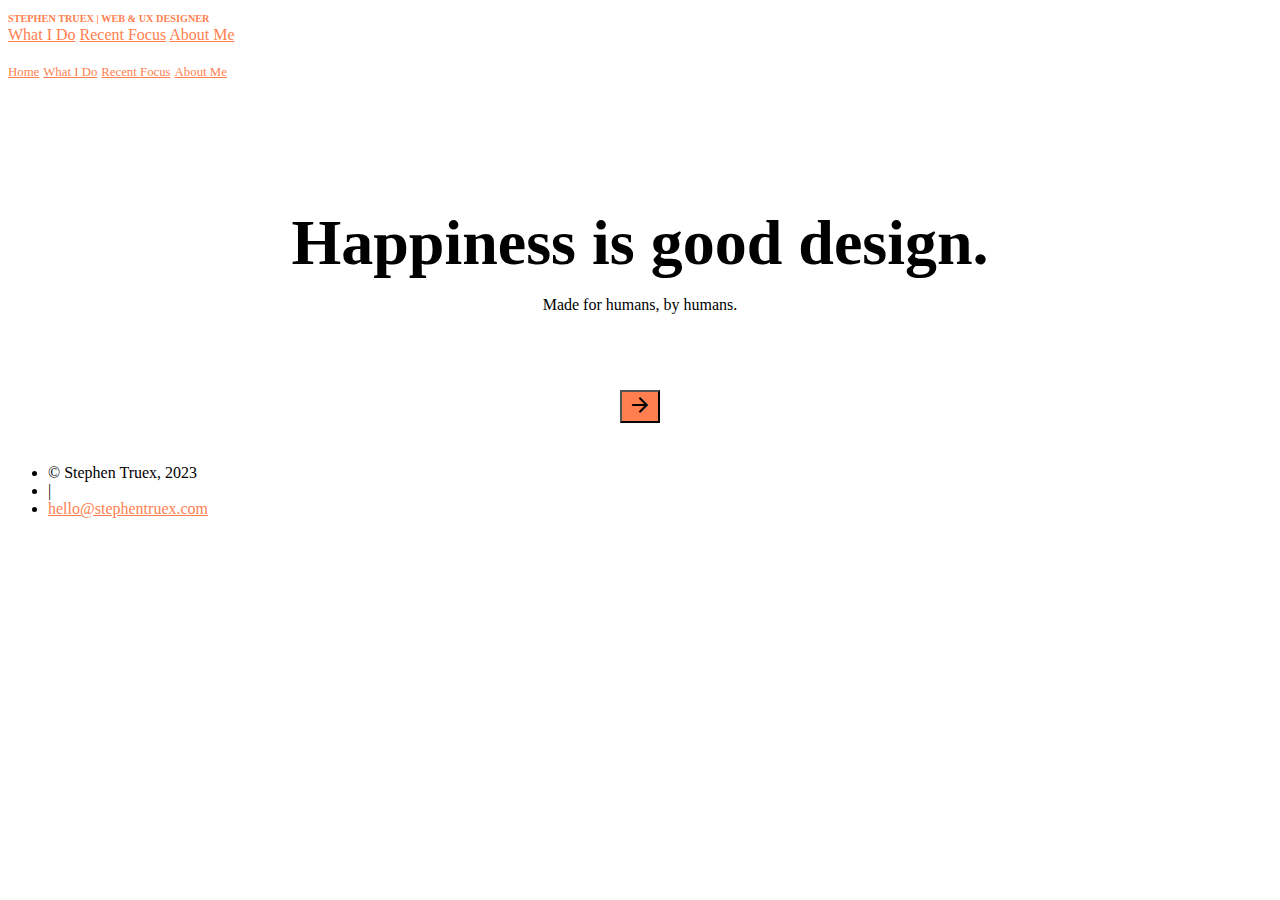
<file: index.html>
<!DOCTYPE html>
<html>
    
    <head>
        <meta charset="utf-8">
        <meta http-equiv="X-UA-Compatible" content="IE=edge">
        <title>STEPHEN TRUEX | WEB &amp; UX DESIGNER</title>
        <meta name="description" content="Portfolio site of Stephen Truex, Web and UX Designer">
        
<!-- START MDL -->
        <meta name="viewport" content="width=device-width, initial-scale=1.0">
        <link rel="stylesheet" href="https://fonts.googleapis.com/icon?family=Material+Icons">
<link rel="stylesheet" href="https://code.getmdl.io/1.3.0/material.indigo-pink.min.css">
<script defer src="https://code.getmdl.io/1.3.0/material.min.js"></script>
<!-- END MDL -->

<link rel="stylesheet" href="https://struex.github.io/stephentruex.com/main.css">
    </head>
    
    <body>
        
        <!-- Always shows a header, even in smaller screens. -->
        <div class="mdl-layout mdl-js-layout mdl-layout--fixed-header">
          <header class="mdl-layout__header">
            <div class="mdl-layout__header-row">
              <!-- Title -->
              <span class="mdl-layout-title"><a href="index.html">STEPHEN TRUEX | WEB &amp; UX DESIGNER</a></span>
              <!-- Add spacer, to align navigation to the right -->
              <div class="mdl-layout-spacer"></div>
              <!-- Navigation. We hide it in small screens. -->
              <nav class="mdl-navigation mdl-layout--large-screen-only">
                <a class="mdl-navigation__link" href="what.html">What I Do</a>
                <a class="mdl-navigation__link" href="recent.html">Recent Focus</a>
                <a class="mdl-navigation__link" href="about.html">About Me</a>
              </nav>
            </div>
          </header>
          <div class="mdl-layout__drawer mdl-layout--small-screen-only">
            <span class="mdl-layout-title">&nbsp;</span>
            <nav class="mdl-navigation">
              <a class="mdl-navigation__link" href="index.html">Home</a>
              <a class="mdl-navigation__link" href="what.html">What I Do</a>
              <a class="mdl-navigation__link" href="recent.html">Recent Focus</a>
              <a class="mdl-navigation__link" href="about.html">About Me</a>
            </nav>
          </div>
          <main class="mdl-layout__content">

                <h1 id="hero-title">Happiness is good design.</h1>
              
                <p id="hero-subtitle">Made for humans, by humans.</p>


              <!-- MATERIAL DESIGN BUTTONS -->

                <div id="nav-buttons">
                <a href="https://struex.github.io/stephentruex.com/what.html"><button class="mdl-button mdl-js-button mdl-button--fab mdl-js-ripple-effect mdl-button--colored">
                    <i class="material-icons">arrow_forward</i>
                    </button></a>
                </div>
           
            </main>
            <footer class="mdl-mini-footer">
                <div class="mdl-mini-footer__right-section">
                    <ul class="mdl-mini-footer__link-list">
                        <li>&copy; Stephen Truex, 2023</li>
                        <li>|</li>
                        <li><a href="mailto:hello@stephentruex.com">hello@stephentruex.com</a></li>
                    </ul>
                </div>
            </footer>
        </div>
    </body>
</html>
</file>
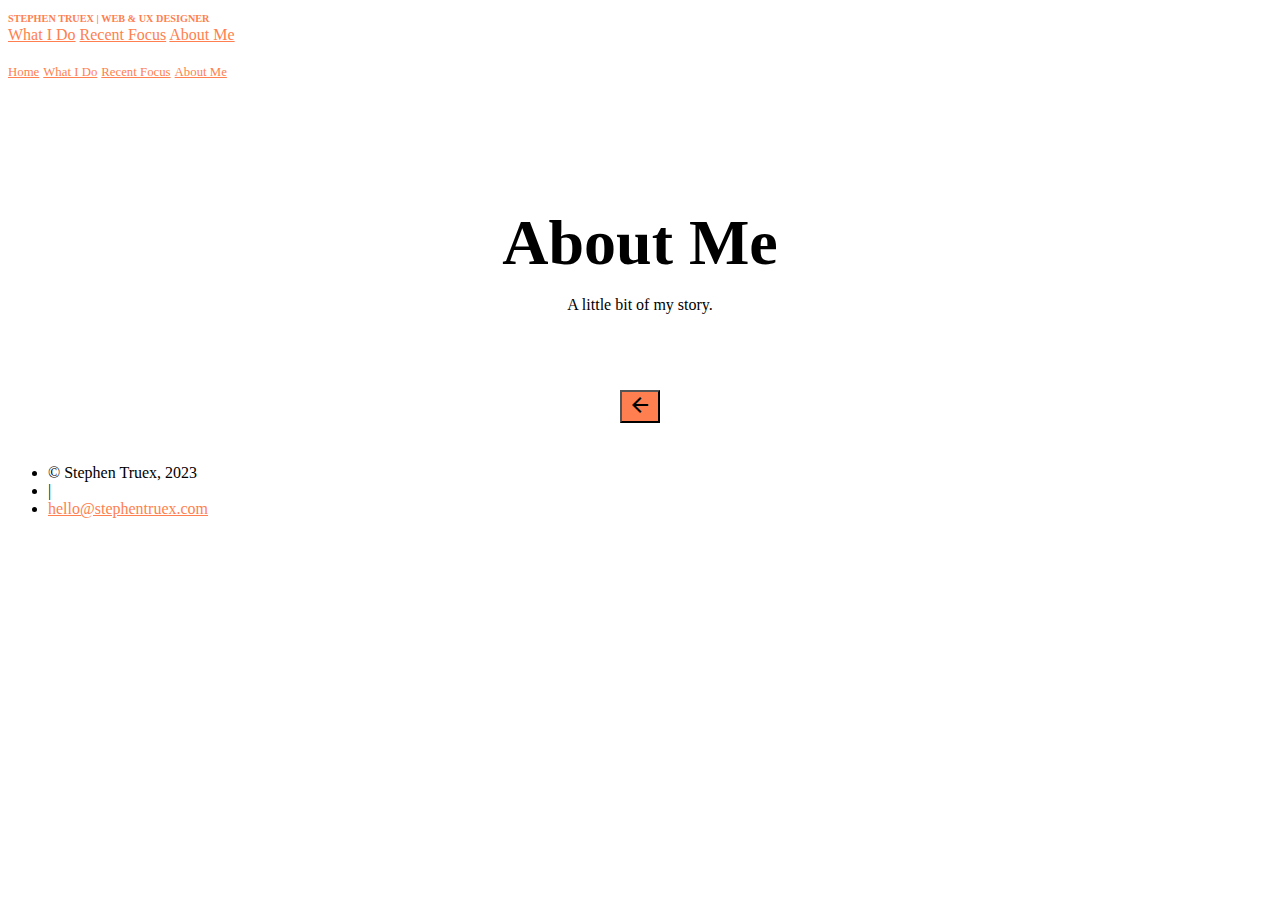
<file: about.html>
<!DOCTYPE html>
<html>
    
    <head>
        <meta charset="utf-8">
        <meta http-equiv="X-UA-Compatible" content="IE=edge">
        <title>ABOUT ME | STEPHEN TRUEX</title>
        <meta name="description" content="Portfolio site of Stephen Truex, Web and UX Designer">
        
<!-- START MDL -->
        <meta name="viewport" content="width=device-width, initial-scale=1.0">
        <link rel="stylesheet" href="https://fonts.googleapis.com/icon?family=Material+Icons">
<link rel="stylesheet" href="https://code.getmdl.io/1.3.0/material.indigo-pink.min.css">
<script defer src="https://code.getmdl.io/1.3.0/material.min.js"></script>
<!-- END MDL -->

<link rel="stylesheet" href="https://struex.github.io/stephentruex.com/main.css">
    </head>
    
    <body>
        
        <!-- Always shows a header, even in smaller screens. -->
        <div class="mdl-layout mdl-js-layout mdl-layout--fixed-header">
          <header class="mdl-layout__header">
            <div class="mdl-layout__header-row">
              <!-- Title -->
              <span class="mdl-layout-title"><a href="index.html">STEPHEN TRUEX | WEB &amp; UX DESIGNER</a></span>
              <!-- Add spacer, to align navigation to the right -->
              <div class="mdl-layout-spacer"></div>
              <!-- Navigation. We hide it in small screens. -->
              <nav class="mdl-navigation mdl-layout--large-screen-only">
                <a class="mdl-navigation__link" href="what.html">What I Do</a>
                <a class="mdl-navigation__link" href="recent.html">Recent Focus</a>
                <a class="mdl-navigation__link" href="about.html">About Me</a>
              </nav>
            </div>
          </header>
          <div class="mdl-layout__drawer mdl-layout--small-screen-only">
            <span class="mdl-layout-title">&nbsp;</span>
            <nav class="mdl-navigation">
              <a class="mdl-navigation__link" href="index.html">Home</a>
              <a class="mdl-navigation__link" href="what.html">What I Do</a>
              <a class="mdl-navigation__link" href="recent.html">Recent Focus</a>
              <a class="mdl-navigation__link" href="about.html">About Me</a>
            </nav>
          </div>
          <main class="mdl-layout__content">

                <h1 id="hero-title">About Me</h1>
              
                <p id="hero-subtitle">A little bit of my story.</p>


              <!-- MATERIAL DESIGN BUTTONS -->

                <div id="nav-buttons">
                <a href="https://struex.github.io/stephentruex.com/recent.html"><button class="mdl-button mdl-js-button mdl-button--fab mdl-js-ripple-effect mdl-button--colored">
                    <i class="material-icons">arrow_back</i></button></a>

                </div>
           
            </main>
            <footer class="mdl-mini-footer">
                <div class="mdl-mini-footer__right-section">
                    <ul class="mdl-mini-footer__link-list">
                        <li>&copy; Stephen Truex, 2023</li>
                        <li>|</li>
                        <li><a href="mailto:hello@stephentruex.com">hello@stephentruex.com</a></li>
                    </ul>
                </div>
            </footer>
        </div>
    </body>
</html>
</file>
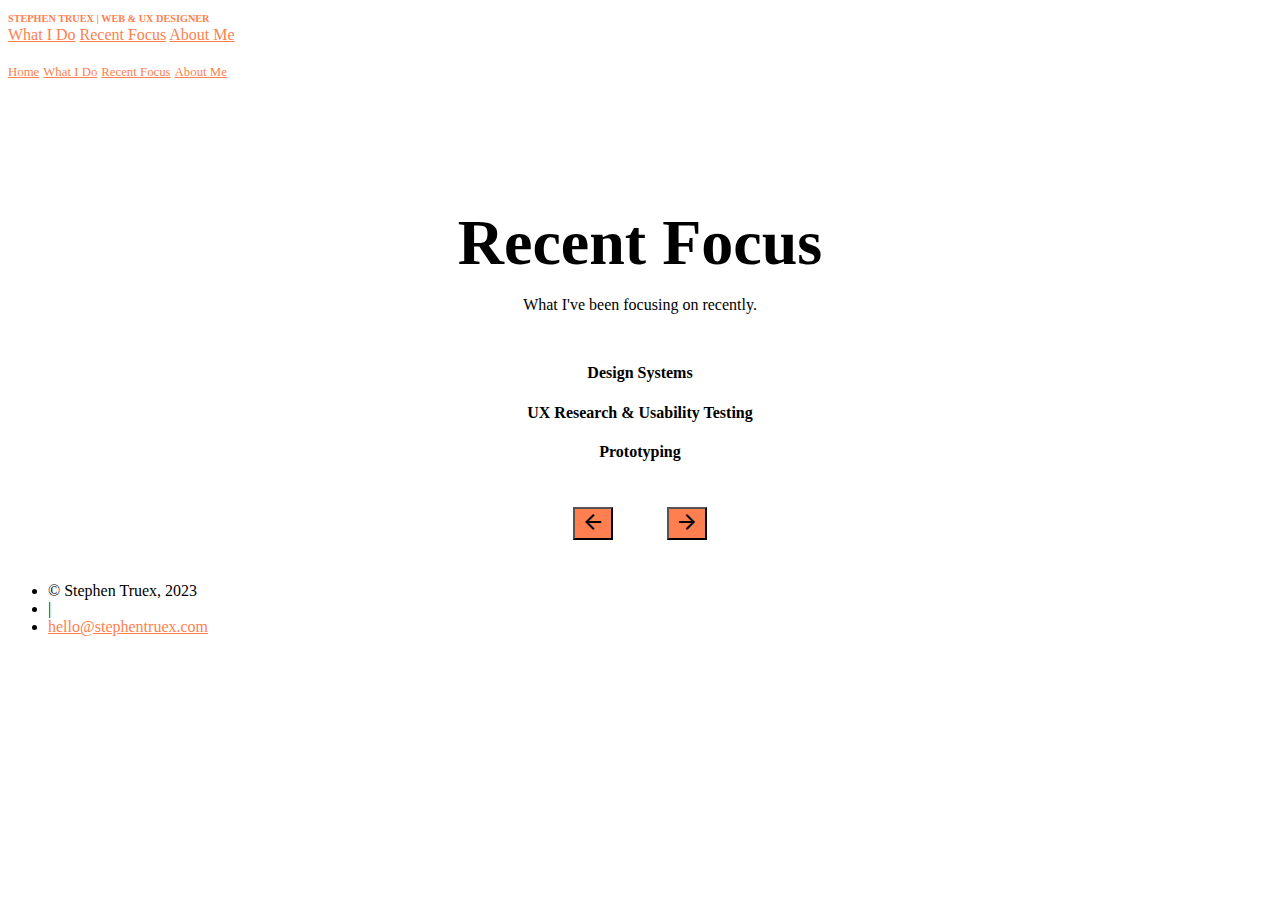
<file: recent.html>
<!DOCTYPE html>
<html>
    
    <head>
        <meta charset="utf-8">
        <meta http-equiv="X-UA-Compatible" content="IE=edge">
        <title>RECENT FOCUS | STEPHEN TRUEX</title>
        <meta name="description" content="Portfolio site of Stephen Truex, Web and UX Designer">
        
<!-- START MDL -->
        <meta name="viewport" content="width=device-width, initial-scale=1.0">
        <link rel="stylesheet" href="https://fonts.googleapis.com/icon?family=Material+Icons">
<link rel="stylesheet" href="https://code.getmdl.io/1.3.0/material.indigo-pink.min.css">
<script defer src="https://code.getmdl.io/1.3.0/material.min.js"></script>
<!-- END MDL -->

<link rel="stylesheet" href="https://struex.github.io/stephentruex.com/main.css">
    </head>
    
    <body>
        
        <!-- Always shows a header, even in smaller screens. -->
        <div class="mdl-layout mdl-js-layout mdl-layout--fixed-header">
          <header class="mdl-layout__header">
            <div class="mdl-layout__header-row">
              <!-- Title -->
              <span class="mdl-layout-title"><a href="index.html">STEPHEN TRUEX | WEB &amp; UX DESIGNER</a></span>
              <!-- Add spacer, to align navigation to the right -->
              <div class="mdl-layout-spacer"></div>
              <!-- Navigation. We hide it in small screens. -->
              <nav class="mdl-navigation mdl-layout--large-screen-only">
                <a class="mdl-navigation__link" href="what.html">What I Do</a>
                <a class="mdl-navigation__link" href="recent.html">Recent Focus</a>
                <a class="mdl-navigation__link" href="about.html">About Me</a>
              </nav>
            </div>
          </header>
          <div class="mdl-layout__drawer mdl-layout--small-screen-only">
            <span class="mdl-layout-title">&nbsp;</span>
            <nav class="mdl-navigation">
              <a class="mdl-navigation__link" href="index.html">Home</a>
              <a class="mdl-navigation__link" href="what.html">What I Do</a>
              <a class="mdl-navigation__link" href="recent.html">Recent Focus</a>
              <a class="mdl-navigation__link" href="about.html">About Me</a>
            </nav>
          </div>
          <main class="mdl-layout__content">

                <h1 id="hero-title">Recent Focus</h1>
                
                <p id="hero-subtitle">What I've been focusing on recently.</p>

                 <ul id="page-nav">
                    <li><h4>Design Systems</h4></li>
                    <li><h4>UX Research &amp; Usability Testing</h4></li>
                    <li><h4>Prototyping</h4></li>
                </ul>

              <!-- MATERIAL DESIGN BUTTONS -->

                <div id="nav-buttons">
                <a href="https://struex.github.io/stephentruex.com/what.html"><button class="mdl-button mdl-js-button mdl-button--fab mdl-js-ripple-effect mdl-button--colored">
                    <i class="material-icons">arrow_back</i>
                    </button></a>


                <a href="https://struex.github.io/stephentruex.com/about.html"><button class="mdl-button mdl-js-button mdl-button--fab mdl-js-ripple-effect mdl-button--colored">
                    <i class="material-icons">arrow_forward</i>
                    </button></a>
                </div>
           
            </main>
            <footer class="mdl-mini-footer">
                <div class="mdl-mini-footer__right-section">
                    <ul class="mdl-mini-footer__link-list">
                        <li>&copy; Stephen Truex, 2023</li>
                        <li>|</li>
                        <li><a href="mailto:hello@stephentruex.com">hello@stephentruex.com</a></li>
                    </ul>
                </div>
            </footer>
        </div>
    </body>
</html>
</file>
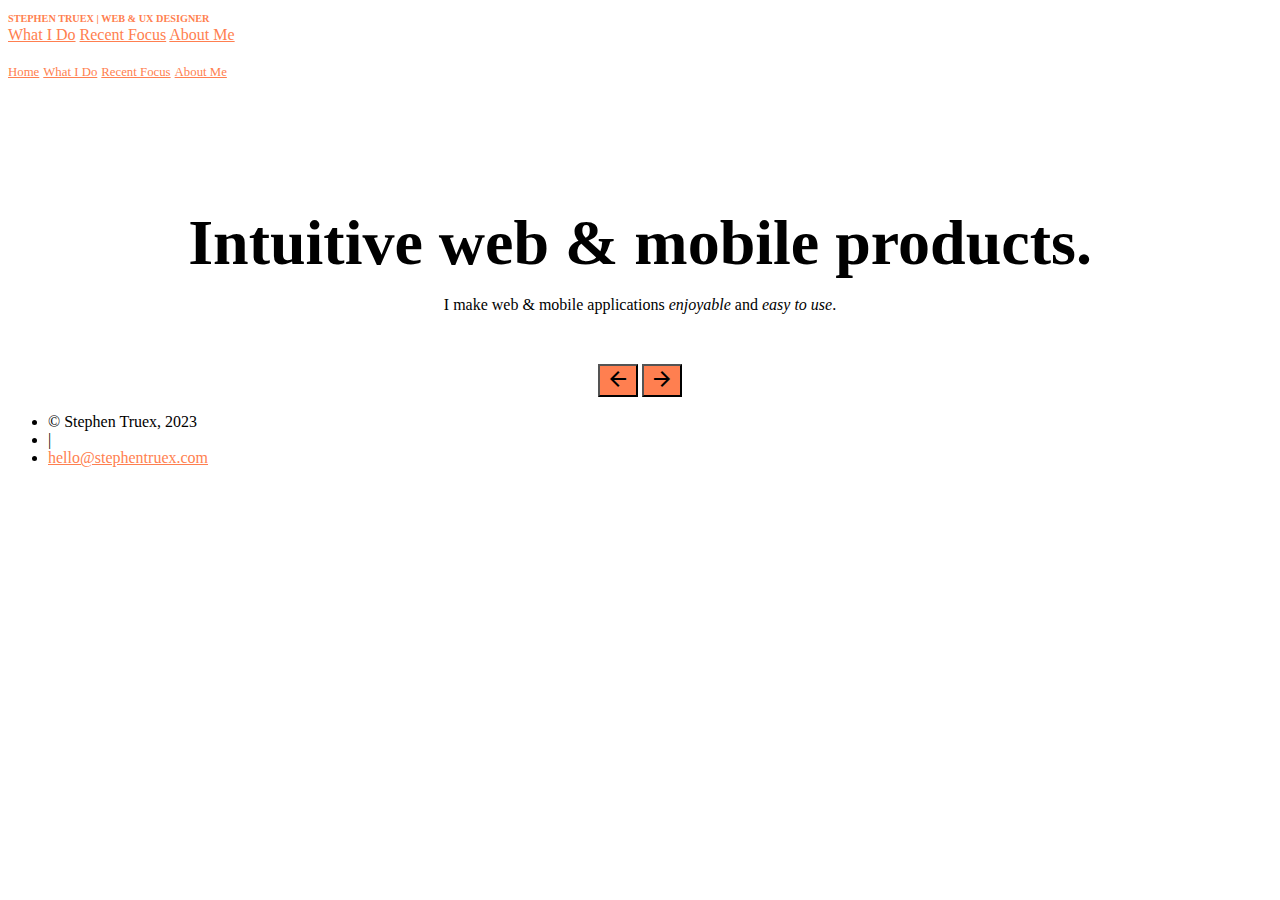
<file: what.html>
<!DOCTYPE html>
<html>
    
    <head>
        <meta charset="utf-8">
        <meta http-equiv="X-UA-Compatible" content="IE=edge">
        <title>WHAT I DO | STEPHEN TRUEX</title>
        <meta name="description" content="Portfolio site of Stephen Truex, Web and UX Designer">
        
<!-- START MDL -->
        <meta name="viewport" content="width=device-width, initial-scale=1.0">
        <link rel="stylesheet" href="https://fonts.googleapis.com/icon?family=Material+Icons">
<link rel="stylesheet" href="https://code.getmdl.io/1.3.0/material.indigo-pink.min.css">
<script defer src="https://code.getmdl.io/1.3.0/material.min.js"></script>
<!-- END MDL -->

<link rel="stylesheet" href="https://struex.github.io/stephentruex.com/main.css">
        
    </head>
    
    <body>
        
        <!-- Always shows a header, even in smaller screens. -->
        <div class="mdl-layout mdl-js-layout mdl-layout--fixed-header">
          <header class="mdl-layout__header">
            <div class="mdl-layout__header-row">
              <!-- Title -->
              <span class="mdl-layout-title"><a href="index.html">STEPHEN TRUEX | WEB &amp; UX DESIGNER</a></span>
              <!-- Add spacer, to align navigation to the right -->
              <div class="mdl-layout-spacer"></div>
              <!-- Navigation. We hide it in small screens. -->
              <nav class="mdl-navigation mdl-layout--large-screen-only">
                <a class="mdl-navigation__link" href="what.html">What I Do</a>
                <a class="mdl-navigation__link" href="recent.html">Recent Focus</a>
                <a class="mdl-navigation__link" href="about.html">About Me</a>
              </nav>
            </div>
          </header>
          <div class="mdl-layout__drawer mdl-layout--small-screen-only">
            <span class="mdl-layout-title">&nbsp;</span>
            <nav class="mdl-navigation">
              <a class="mdl-navigation__link" href="index.html">Home</a>
              <a class="mdl-navigation__link" href="what.html">What I Do</a>
              <a class="mdl-navigation__link" href="recent.html">Recent Focus</a>
              <a class="mdl-navigation__link" href="about.html">About Me</a>
            </nav>
          </div>
          <main class="mdl-layout__content">

                <h1 id="hero-title">Intuitive web &amp; mobile products.</h1>
                
                <p id="hero-subtitle">I make web &amp; mobile applications <em>enjoyable</em> and <em>easy to use</em>.</p>


              <!-- MATERIAL DESIGN BUTTONS -->

                <a href="index.html"><button class="mdl-button mdl-js-button mdl-button--fab mdl-js-ripple-effect mdl-button--colored">
                    <i class="material-icons">arrow_back</i>
                    </button></a>


                <a href="recent.html"><button class="mdl-button mdl-js-button mdl-button--fab mdl-js-ripple-effect mdl-button--colored">
                    <i class="material-icons">arrow_forward</i>
                    </button></a>
           
            </main>
            <footer class="mdl-mini-footer">
                <div class="mdl-mini-footer__right-section">
                    <ul class="mdl-mini-footer__link-list">
                        <li>&copy; Stephen Truex, 2023</li>
                        <li>|</li>
                        <li><a href="mailto:hello@stephentruex.com">hello@stephentruex.com</a></li>
                    </ul>
                </div>
            </footer>
        </div>
    </body>
</html>
</file>
